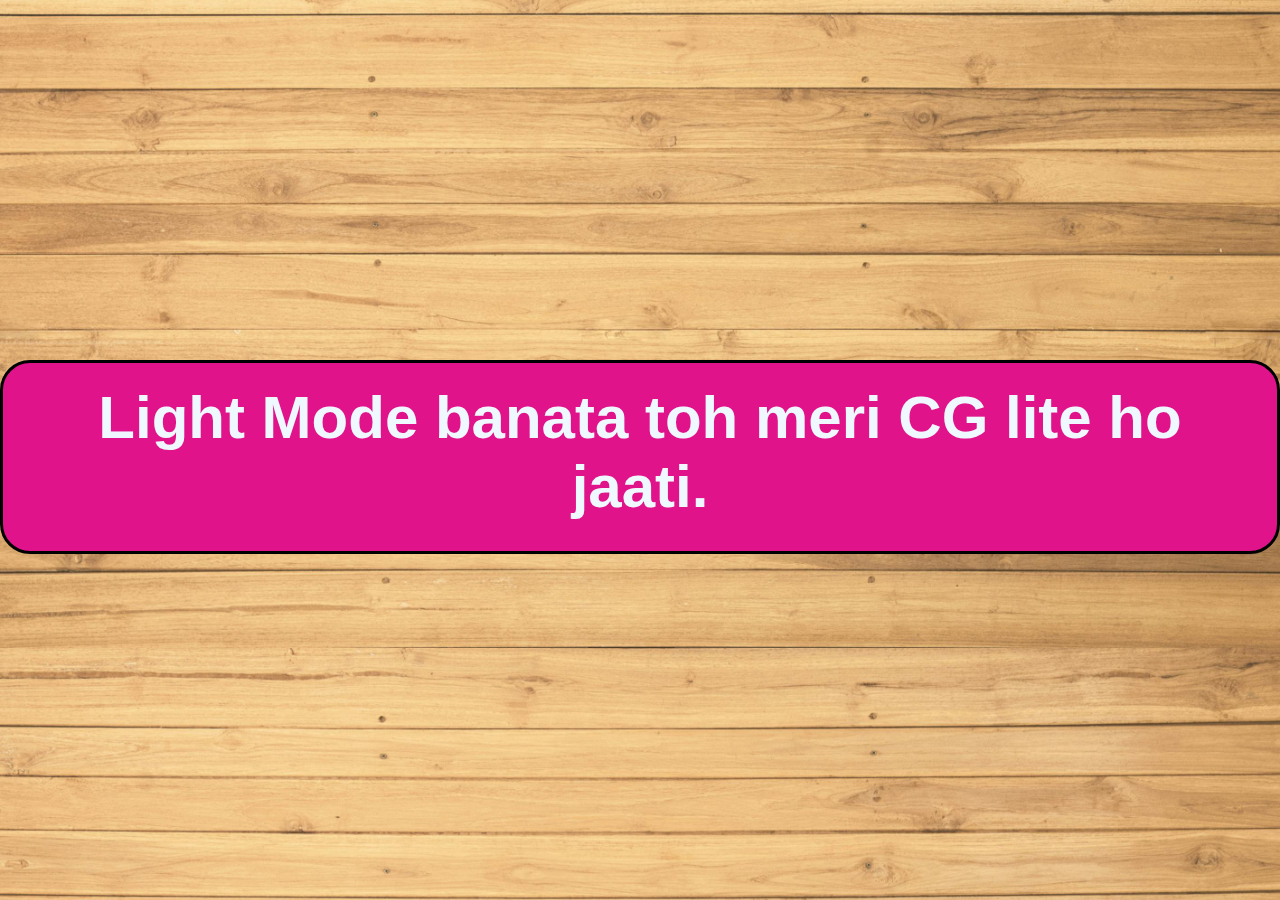
<file: dark.html>
<!DOCTYPE html>
<html lang="en">
<head>
    <meta charset="UTF-8">
    <meta name="viewport" content="width=device-width, initial-scale=1.0">
    <title>Agrim Gupta</title>
</head>
<body style="background-image: url('pexels-fwstudio-129731(2).jpg');
background-size: cover;
background-position: center;">
    <div style="display:flex;
    justify-content: center;
    align-items: center;
    margin-top: 0px;
    margin-bottom: 0px;">
<button style="border-radius: 30px;
border-style: solid;
border-color: rgb(0, 0, 0);
color: aliceblue;
font-size: 60px;
background-color: rgb(224, 19, 139);
border-width: 3px;
padding:20px 20px 30px 20px;
position:absolute;
top: 40%;
font-weight: bolder;">Light Mode banata toh meri CG lite ho jaati.</button>
    </div>
</body>
</html>
</file>
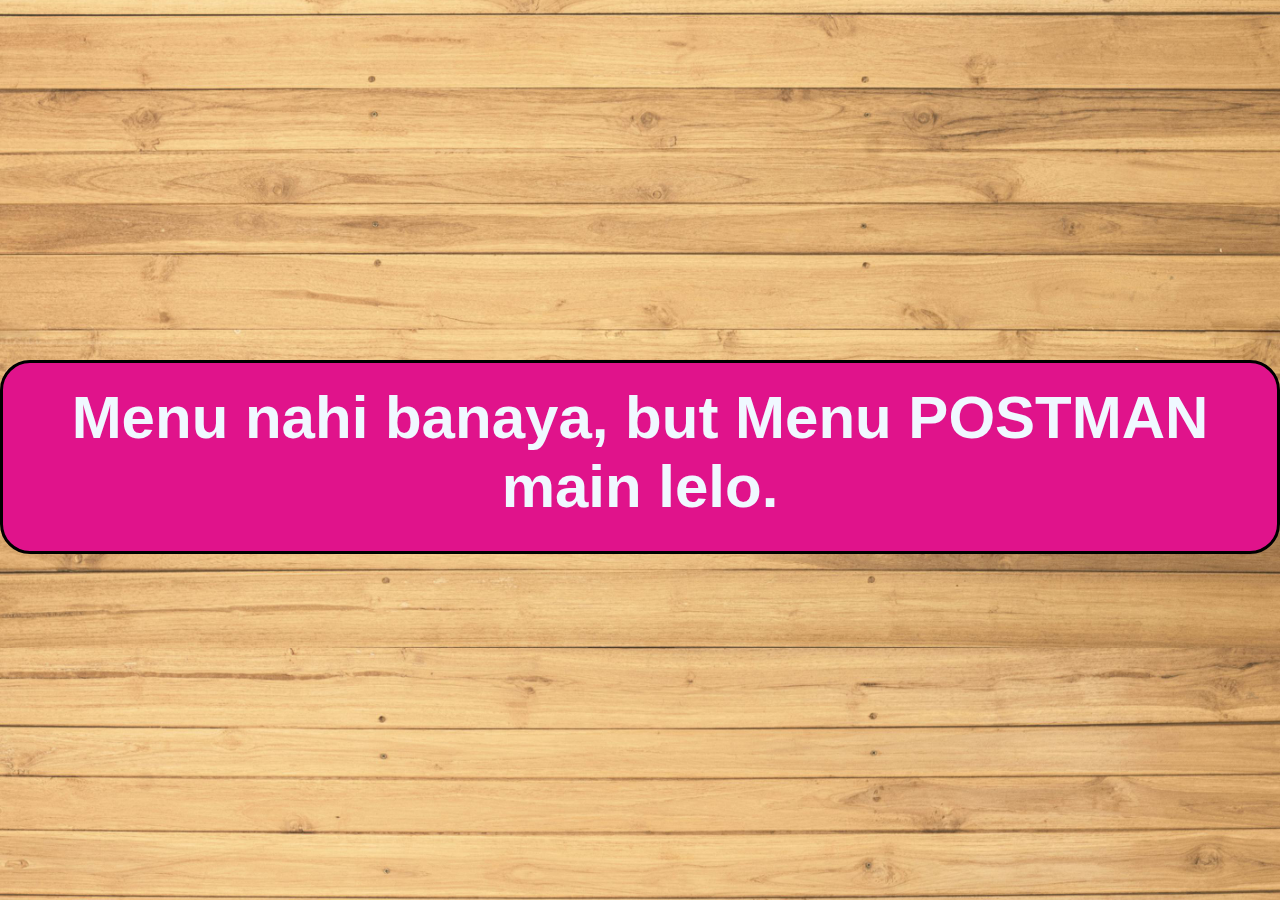
<file: menu.html>
<!DOCTYPE html>
<html lang="en">
<head>
    <meta charset="UTF-8">
    <meta name="viewport" content="width=device-width, initial-scale=1.0">
    <title>Agrim Gupta</title>
</head>
<body style="background-image: url('pexels-fwstudio-129731(2).jpg');
background-size: cover;
background-position: center;">
    <div style="display:flex;
    justify-content: center;
    align-items: center;
    margin-top: 0px;
    margin-bottom: 0px;">
<button style="border-radius: 30px;
border-style: solid;
border-color: rgb(0, 0, 0);
color: aliceblue;
font-size: 60px;
background-color: rgb(224, 19, 139);
border-width: 3px;
padding:20px 20px 30px 20px;
position:absolute;
top: 40%;
font-weight: bolder;">Menu nahi banaya, but Menu POSTMAN main lelo.</button>
    </div>
</body>
</html>
</file>
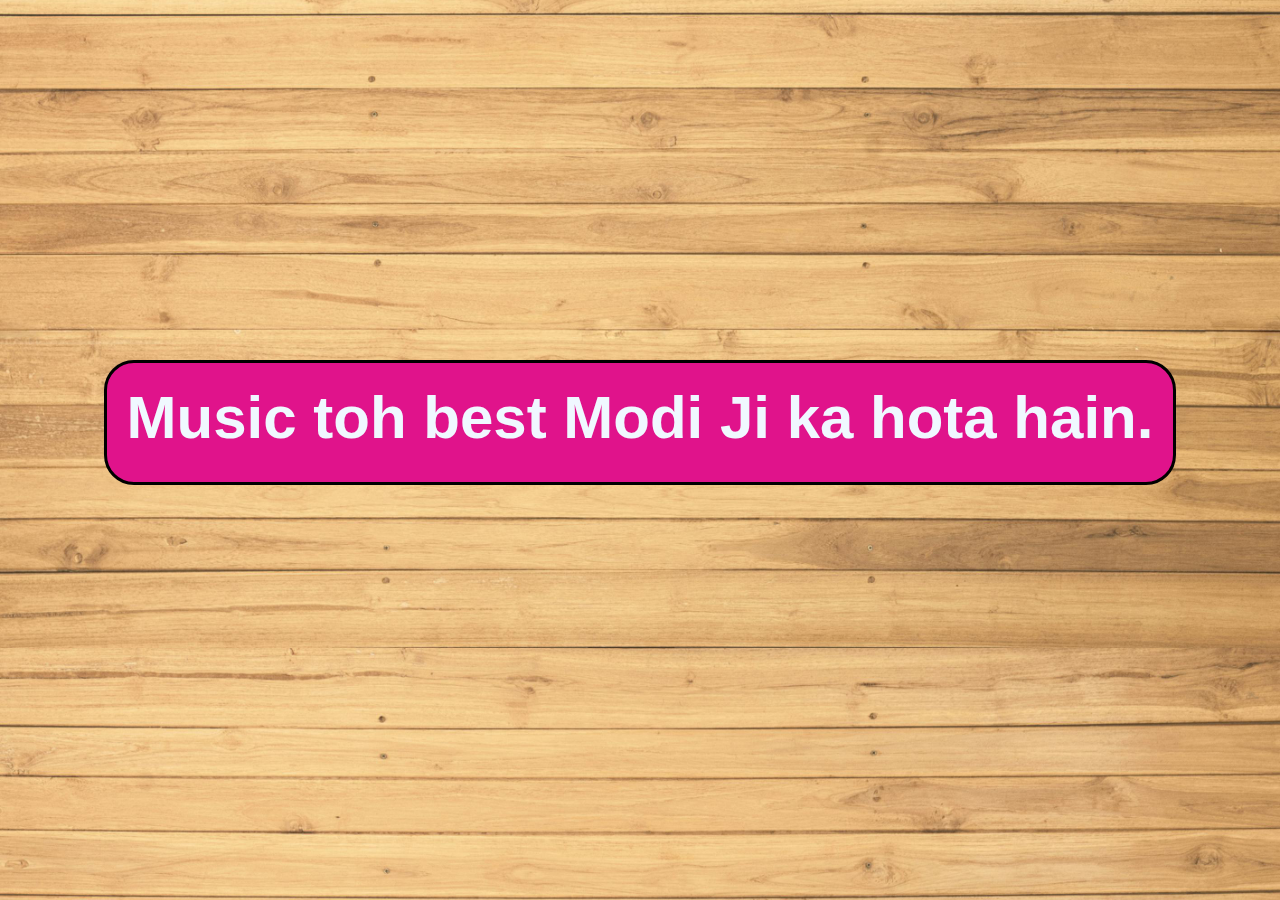
<file: music.html>
<!DOCTYPE html>
<html lang="en">
<head>
    <meta charset="UTF-8">
    <meta name="viewport" content="width=device-width, initial-scale=1.0">
    <title>Agrim Gupta</title>
</head>
<body style="background-image: url('pexels-fwstudio-129731(2).jpg');
background-size: cover;
background-position: center;">
    <div style="display:flex;
    justify-content: center;
    align-items: center;
    margin-top: 0px;
    margin-bottom: 0px;">
<button style="border-radius: 30px;
border-style: solid;
border-color: rgb(0, 0, 0);
color: aliceblue;
font-size: 60px;
background-color: rgb(224, 19, 139);
border-width: 3px;
padding:20px 20px 30px 20px;
position:absolute;
top: 40%;
font-weight: bolder;">Music toh best Modi Ji ka hota hain.</button>
    </div>
</body>
</html>
</file>
